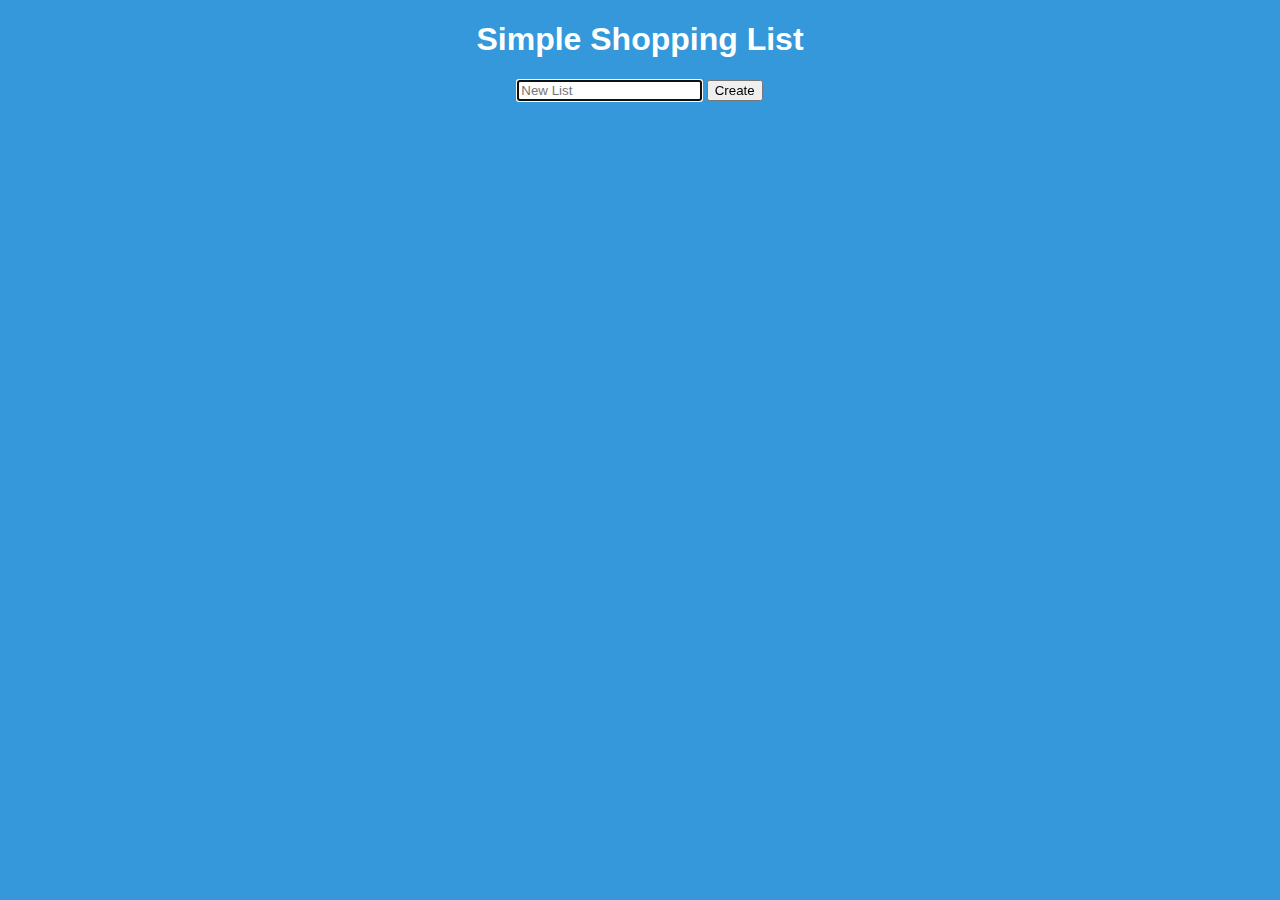
<file: ShoppingList/ShoppingList/Index.html>
﻿<!DOCTYPE html>
<html>
<head>
    <meta charset="utf-8" />
    <link href="Styles.css" rel="stylesheet" />
    <script src="Scripts/jquery-3.4.1.min.js"></script>
    <script src="Scripts/app.js"></script>
    <title></title>
</head>
<body>
    <!--View 1-->
    <div class="view1" id="createListDiv">
        <h1>Simple Shopping List</h1>
        <input type="text" id="shoppingListName" placeholder="New List" />
        <button onclick="createShoppingList()">
            Create
        </button>
    </div>
    <!--View 2-->
    <div class="view2" id="shoppingListDiv">
        <h1 id="shoppingListTitle">New List</h1>
        <input type="text" id="newItemName" placeholder="New Item" />
        <button onclick="addItem()">Add</button>
        <ul id="shoppingListItems">
            <li>Salad<button>D</button><button>C</button></li>
            <li>Milk<button>D</button><button>C</button></li>
            <li>Tomatoes<button>D</button><button>C</button></li>
        </ul>
    </div>
</body>
</html>
</file>
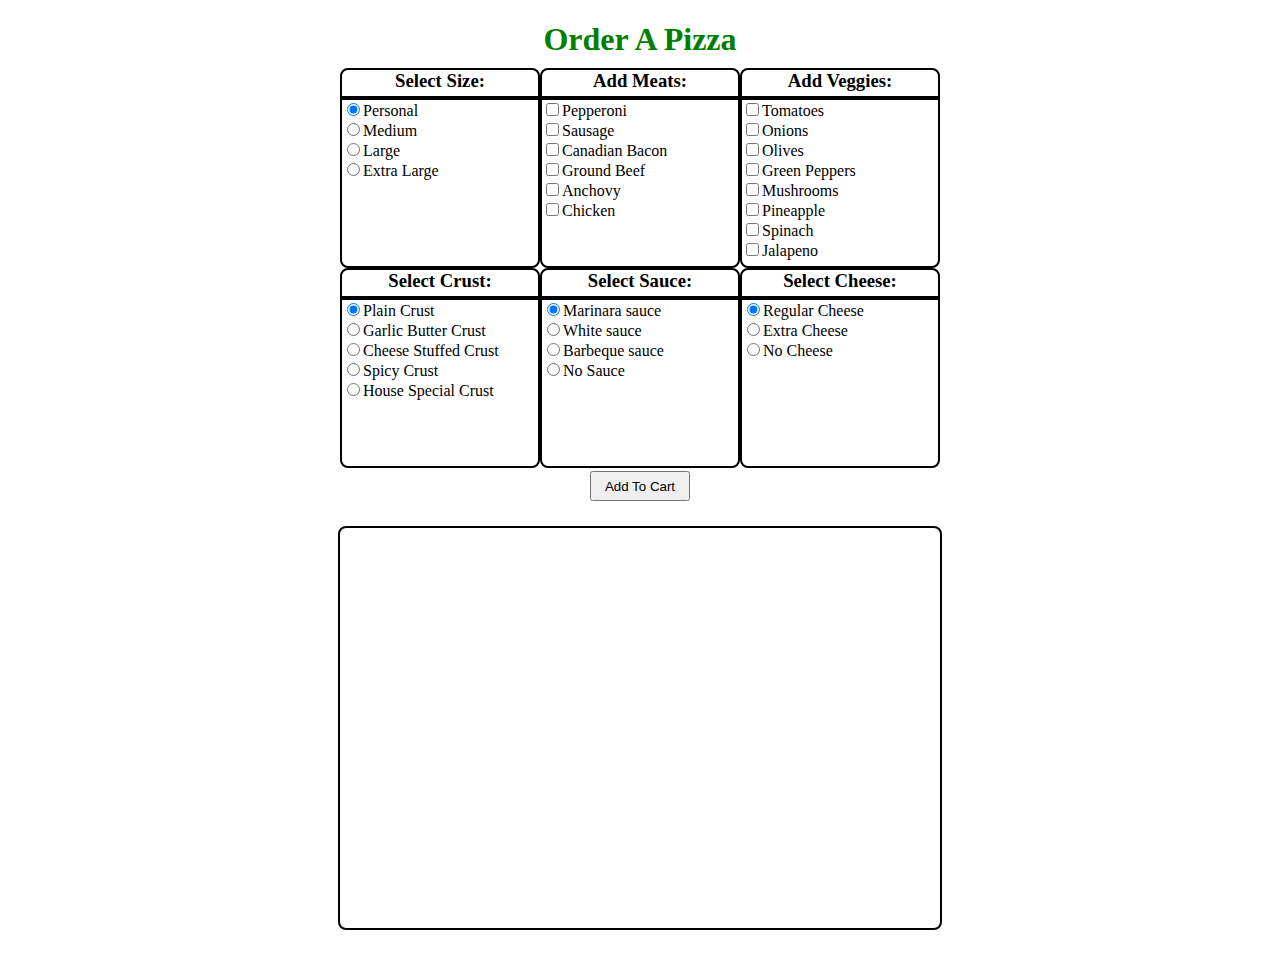
<file: pizza_order.html>
<!DOCTYPE html>
<html>
    <Head>
        <style>
        .order_container{display:flexbox;height:450px;width:600px;margin-right:auto;margin-left:auto;}
        .menu_header{color:green; text-align:center;height:25px;width:600px;}
        .selection_container{height:200px;width:200px;float:left;}
        .category_head{box-sizing:border-box;border:2px solid black;border-radius:8px 8px 0 0;height:30px;width:200px;text-align:center;margin:0 0;}
        .input_container{box-sizing:border-box;border:2px solid black; border-radius: 0 0 8px 8px;height:170px;width:200px;}
        .submit{height: 30px;width:100px;}
        .btn_container{text-align:center;}
        .receipt_container{border:2px solid black;border-radius:8px;height:400px;width:600px;margin:25px auto;}
        .column{float:left;width:300px;}
        </style>
    </Head>
    <body>
        <div class="order_container">
            <h1 class="menu_header">Order A Pizza</h1>
            <div class="selection_container" id="size">
                <h3 class="category_head">Select Size:</h3>
                <div class="input_container">
                        <input type="radio" name="size" class="size" value="Personal" checked>Personal</input><br>
                        <input type="radio" name="size" class="size" value="Medium">Medium</input><br>
                        <input type="radio" name="size" class="size" value="Large">Large</input><br>
                        <input type="radio" name="size" class="size" value="Extra Large">Extra Large</input>
                </div>
            </div>
            <div class="selection_container" id="meats">
                <h3 class="category_head">Add Meats:</h3>
                <div class="input_container">
                    <input type="checkbox" class="meat" value="Pepperoni">Pepperoni</input><br>
                    <input type="checkbox" class="meat" value="Sausage">Sausage</input><br>
                    <input type="checkbox" class="meat" value="Canadian Bacon">Canadian Bacon</input><br>
                    <input type="checkbox" class="meat" value="Ground Beef">Ground Beef</input><br>
                    <input type="checkbox" class="meat" value="Anchovy">Anchovy</input><br>
                    <input type="checkbox" class="meat" value="Chicken">Chicken</input>
                </div>
            </div>
            <div class="selection_container" id="veggies">
                <h3 class="category_head">Add Veggies:</h3>
                <div class="input_container">
                    <input type="checkbox" class="veggie" value="Tomatoes" >Tomatoes</input><br>
                    <input type="checkbox" class="veggie" value="Onions" >Onions</input><br>
                    <input type="checkbox" class="veggie" value="Olives" >Olives</input><br>
                    <input type="checkbox" class="veggie" value="Green Peppers" >Green Peppers</input><br>
                    <input type="checkbox" class="veggie" value="Muchrooms" >Mushrooms</input><br>
                    <input type="checkbox" class="veggie" value="Pineapple" >Pineapple</input><br>
                    <input type="checkbox" class="veggie" value="Spinach" >Spinach</input><br>
                    <input type="checkbox" class="veggie" value="Jalapeno" >Jalapeno</input>
                </div>
            </div>
            <div class="selection_container" id="crust">
                <h3 class="category_head">Select Crust:</h3>
                <div class="input_container">
                    <input type="radio" name="crust" class="crust" value="Plain Crust" checked>Plain Crust</input><br>
                    <input type="radio" name="crust" class="crust" value="Garlic Butter Crust">Garlic Butter Crust</input><br>
                    <input type="radio" name="crust" class="crust" value="Cheese Stuffed Crust">Cheese Stuffed Crust</input><br>
                    <input type="radio" name="crust" class="crust" value="Spicy Crust">Spicy Crust</input><br>
                    <input type="radio" name="crust" class="crust" value="House Special Crust">House Special Crust</input>
                </div>
            </div>
            <div class="selection_container" id="sauce">
                <h3 class="category_head">Select Sauce:</h3>
                <div class="input_container">
                    <input type="radio" name="sauce" class="sauce" value="Maranara Sauce" checked>Marinara sauce</input><br>
                    <input type="radio" name="sauce" class="sauce" value="White Sauce" >White sauce</input><br>
                    <input type="radio" name="sauce" class="sauce" value="Barbeque Sauce" >Barbeque sauce</input><br>
                    <input type="radio" name="sauce" class="sauce" value="No Sauce" >No Sauce</input>
                </div>
            </div>
            <div class="selection_container" id="cheese">
                <h3 class="category_head">Select Cheese:</h3>
                <div class="input_container">
                    <input type="radio" name="cheese" class="cheese" value="Regular Cheese" checked>Regular Cheese</input><br>
                    <input type="radio" name="cheese" class="cheese" value="Extra Cheese">Extra Cheese</input><br>
                    <input type="radio" name="cheese" class="cheese" value="No Cheese">No Cheese</input>
                </div>
            </div>
        </div>
        <div class="btn_container">
            <button class="submit" onclick="getReceipt()" id="add_to_cart">Add To Cart</button>
        </div>
        <div class="receipt_container">
            <p class="column" id="item_column"></p>
            <p class="column" id="total_column"></p>
        </div>

        <script src="get_receipt.js"></script>

    </body>
</html>
</file>
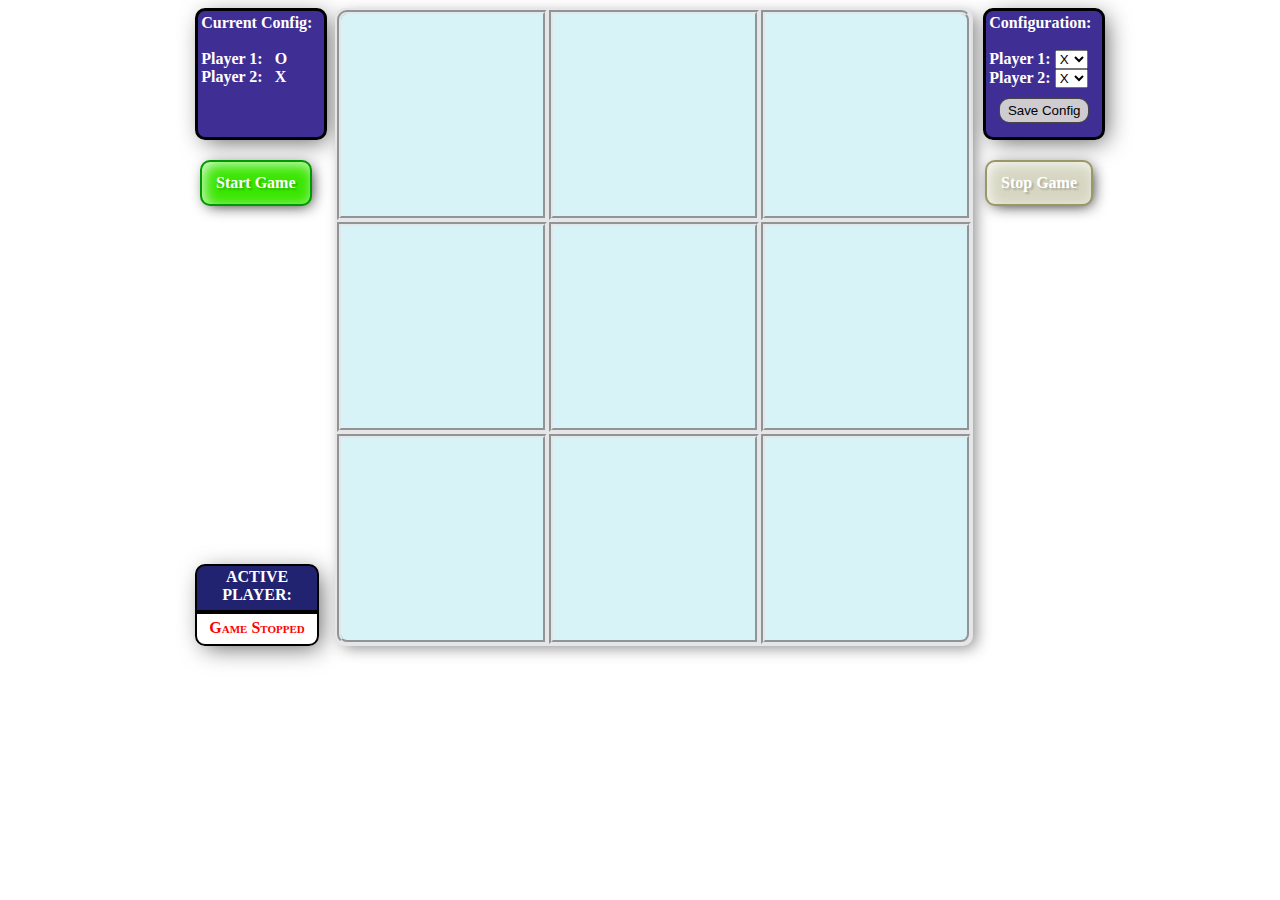
<file: TicTacToe/TicTacToe.html>
<!DOCTYPE html>
<html lang="en">
	<head>
		<title>HTML & CSS Basics Course</title>
		<META HTTP-EQUIV="Content-Type" CONTENT="text/html; charset=UTF-8">
		<meta content="width=device-width,initial-scale=1.0" name="viewport">
        <link rel="stylesheet" href="./css/game.css">
		<style></style>
	</head>
	<body id="body">
		<audio id="placeAvatar">
			<source src="./audio/placeAvatar.mp3" type="audio/mpeg">
			Your browser does not support the audio element.
		</audio>
		<audio id="winGame">
			<source src="./audio/winGame.mp3" type="audio/mpeg">
			Your browser does not support the audio element.
		</audio>
		<audio id="tieGame">
			<source src="./audio/tieGame.mp3" type="audio/mpeg">
			Your browser does not support the audio element.
		</audio>
		<audio id="diceRoll">
			<source src="./audio/diceRoll.mp3" type="audio/mpeg">
			Your browser does not support the audio element.
		</audio>
		<div id="shell">
			<div id="gameMsgBox" onclick="hideGameMsg()"><p id="gameMsg"></p></div>
			
			<div class="console_Left">
				<div class="displayBox boxLeft">
					<Strong>Current Config:</strong><br><br>
					<label>Player 1: &nbsp&nbsp<span id="p1Display">O</span></label><br>
					<label>Player 2: &nbsp&nbsp<span id="p2Display">X</span></label>
				</div>
				<div class=""><button id="btnStart" onclick="startGame()">Start Game</button></div>
				<div id="boardState"></div>
				<div id="controls">
					<div id="messageFrame">
						<p id="showHeader">ACTIVE PLAYER:</p>
						<p id="showPlayer">Game Stopped</p>
					</div>
				</div>
			</div>
			
			<table>
				<tr>
					<td>
						<div class="photo-container">
							<div id="square0" class="square" onclick="square1Animate()">
							  <div class="O"></div>
							  <div class="X"></div>
							</div>
						</div>
					</td>
					<td>
						<div class="photo-container">
							<div id="square1" class="square" onclick="square2Animate()" ondblclick="">
							  <div class="O"></div>
							  <div class="X"></div>
							</div>
						</div>
					</td>
					<td>
						<div class="photo-container">
							<div id="square2" class="square" onclick="square3Animate()">
							  <div class="O"></div>
							  <div class="X"></div>
							</div>
						</div>
					</td>
				</tr>
				<tr>
					<td>
						<div class="photo-container">
							<div id="square3" class="square" onclick="square4Animate()">
							  <div class="O"></div>
							  <div class="X"></div>
							</div>
						</div>
					</td>
					<td>
						<div class="photo-container">
							<div id="square4" class="square" onclick="square5Animate()">
							  <div class="O"></div>
							  <div class="X"></div>
							</div>
						</div>
					</td>
					<td>
						<div class="photo-container">
							<div id="square5" class="square" onclick="square6Animate()">
							  <div class="O"></div>
							  <div class="X"></div>
							</div>
						</div>
					</td>
				</tr>
				<tr>
					<td>
						<div class="photo-container">
							<div id="square6" class="square" onclick="square7Animate()">
							  <div class="O"></div>
							  <div class="X"></div>
							</div>
						</div>
					</td>
					<td>
						<div class="photo-container">
							<div id="square7" class="square" onclick="square8Animate()">
							  <div class="O"></div>
							  <div class="X"></div>
							</div>
						</div>
					</td>
					<td>
						<div class="photo-container">
							<div id="square8"  class="square" onclick="square9Animate()">
							  <div class="O"></div>
							  <div class="X"></div>
							</div>
						</div>
					</td>
				</tr>
			</table>
			
			<div class="console_Right" style="float:right;">
				<div class="displayBox boxRight">
					<Strong>Configuration:</strong><br><br>
					<label>Player 1: </label><select id="player1"><option value="X">X</option><option value="O">O</option></select><br>
					<label>Player 2: </label><select id="player2"><option value="X">X</option><option value="O">O</option></select>
					<button onclick="saveSettings()">Save Config</button>
				</div>
				<div id="controls">
					<button id="btnStop" onclick="stopGame()">Stop Game</button>
				</div>
			</div>
		</div>
		<script>
			var arrayO = document.getElementsByClassName("O");
			var arrayX = document.getElementsByClassName("X");
			for (var i=0; i<arrayO.length;i++) {
				arrayO[i].style.transform = "translateY(-100%)"; // this initializes all avatar graphics to not be visible as translateY(0%) would make them appear
			}
			for (var i=0; i<arrayX.length;i++) {
				arrayX[i].style.transform = "translateY(100%)";
			}
		</script>
		
		<script src="./js/tictactoe.js"></script>

	</body>
</html>
</file>
<file: ShoppingList/ShoppingList/Styles.css>
﻿body {
    background-color: #3498db;
    font-family: Arial;
    color: white;
    text-align: center;
}

.view2 {
    display:none;
}

ul {
    list-style-type: none;
    max-width: 300px;
    margin: 20px auto;
}

li {
    min-height: 20px;
    text-align: left;
    background-color: white;
    color: #444;
    padding: 5px;
    margin-bottom: 5px;
}

li button {
    float: right;
    margin: 0 3px;
}

.checked {
    text-decoration: line-through;
}
</file>
<file: TicTacToe/css/game.css>
body {
	background-color: #fff;
}

#shell{
	width: 950px;
	margin: 0 auto;
}

#gameMsgBox {
	cursor: pointer;
	display: none;
	width: 500px;
	height: 340px;
	position: absolute;
	text-align: center;
	margin: 140px 0 0 230px;
	z-index: 100;
	background-color: rgba(232, 236, 242, .95);
	border: 2px solid #000;
	border-radius: 10px;
	box-shadow: 5px 5px 25px -4px rgba(0,0,0,0.55);
}

#gameMsgBox #gameMsg {
	cursor: pointer;
	margin: 4% auto;
	text-align: center;
	color: darkblue;
	font-weight: bold;
	font-family:;
	font-size: 45px;
}

table {
	width: 620px;
	margin: 0 auto;
	box-shadow: 5px 4px 15px -2px rgba(0,0,0,0.45);
	border-radius: 10px;
	float: left;
	background-color: #e5e6e8;
}
td {
	height: 200px;
	width: 200px;
	position: relative;
	overflow: hidden;
	cursor: pointer;
	border-width: 4px;
	border-style: groove;
	border-color: #e5e6e8;
}
table tr:nth-child(-n+3) td:nth-child(-n+3){
	background-color: #d7f3f7;
}
table tr:nth-child(-n+3) td:nth-child(-n+3):hover { 
	background-color: #e5fbff;
}
table tr:nth-child(1) td:nth-child(1){
	border-radius: 10px 0px 0px 0px;
}
table tr:nth-child(1) td:nth-child(3){
	border-radius: 0px 10px 0px 0px;
}
table tr:nth-child(3) td:nth-child(3){
	border-radius: 0px 0px 10px 0px;
}
table tr:nth-child(3) td:nth-child(1){
	border-radius: 0px 0px 0px 10px;
}
.photo-container {
	height: 200px;
	width: 200px;
	text-align: center;
}

.O {
	transition: transform .3s;
	opacity: 1;
	position: absolute;
	background-image: url("../images/avatarO.gif");
	width:200px;
	height:200px;
	transform: translateY(-100%);
}
.X {
	transition: transform .3s;
	opacity: 1;
	background-image: url("../images/avatarX.gif");
	width:200px;
	height:200px;
	transform: translateY(100%);
}

.console_Left {
	width: 160px;
	height: 600px;
	margin: 0px 0px 0px 10px;
	float: left;
}

.console_Right {
	width: 140px;
	height: 600px;
	margin: 0px auto;
	float: left;
}

.displayBox {
	background-color: rgba(53, 35, 142, .95);
	color: white;
	font-weight: bold;
	border: 3px solid black;
	padding: 2%;
	box-shadow: 5px 5px 25px -4px rgba(0,0,0,0.65);
	border-radius: 10px;
}

.displayBox:hover {
	background-color: rgba(53, 35, 142, .88);
}

.boxLeft {
	float: left;
	margin: 0px 0px 0px 20px;
	width: 120px;
	height: 120px;
}

.boxRight {
	float: right;
	margin: 0px 10px 0px 0px;
	width: 110px;
	height: 120px;
}

.boxRight>button {
	cursor: pointer;
	margin: 10px 0px 10px 10px;
	width: 90px;
	height: 25px;
	background-color: rgba(214, 212, 212,.95);
	border: 1px solid rgba(0,0,0,0.65);
	border-radius: 10px;
}

.boxRight>button:hover {
	background-color: rgba(237, 234, 234, .95);
	border: 1px solid rgba(0,0,0,0.85);
	box-shadow: 3px 3px 15px -4px rgba(0,0,0,0.65);
	border-radius: 10px;
}

#controls {
	width: 200px;
	float: center;
	margin: 0 auto;
}

#showHeader {
	font-variant: small-caps;
	color: white;
	width: 120px;
	height: 40px;
	font-weight: bold;
	text-align: center;
	padding: 2px 0px 2px 0px;
	margin: 0px 0px 0px 0px;
	background-color: #212270;
	border: 2px solid black;
	border-radius: 10px 10px 0px 0px;
}

#showPlayer {
	font-variant: small-caps;
	color: red;
	font-weight: bold;
	width: 120px;
	height: 20px;
	text-align: center;
	margin: 0px 0px 0px 0px;
	padding: 5px 0px 5px 0px;
	border: 2px solid black;
	border-radius: 0px 0px 10px 10px;
}

#messageFrame {
	width: 124px;
	height: 82px;
	text-align: center;
	margin: 358px 0px 0px 20px;
	box-shadow: 5px 5px 25px -4px rgba(0,0,0,0.65);
	border-radius: 10px;
}

#boardState {
	display: none;
	font-size: 10px;
	margin: 10px auto;
	float:left;
}

#btnStart {
    cursor: pointer;
    font-family: Tahoma;
    font-size: 1em;
    font-weight: bold;
    color: #fff;
    text-shadow: 2px 2px 2px rgba(0, 0, 0, 0.2);
    border: 2px solid rgb(0, 153, 0);
    background-color: rgb(57, 230, 0);
    margin: 20px 0px 0px 25px;
    padding: 12px 14px 12px 14px;
    box-shadow: inset 3px 3px 15px -2px rgba(255,255,255,0.95), 3px 3px 15px -4px rgba(0,0,0,0.95);
    border-radius: 10px;
}

#btnStart:hover {
    border: 2px solid rgb(19, 77, 0);
    background-color: rgb(0, 204, 0);
    box-shadow: inset 3px 3px 15px -2px rgba(0,0,0,0.65);
    transition-property: background box-shadow;
    transition: 0.2s;
    transition-timing-function: ease-in-out;
}

#btnStop {
    cursor: pointer;
    font-family: Tahoma;
    font-size: 1em;
    font-weight: bold;
    color: #fff;
    text-shadow: 2px 2px 2px rgba(0, 0, 0, 0.2);
    border: 2px solid rgb(204, 0, 0);
    background-color: rgb(255, 51, 51);
    margin: 20px 0px 0px 10px;
    padding: 12px 14px 12px 14px;
    box-shadow: inset 3px 3px 15px -2px rgba(255,255,255,0.95), 3px 3px 15px -4px rgba(0,0,0,0.95);
    border-radius: 10px;
}

#btnStop:hover {
    border: 2px solid rgb(19, 77, 0);
    background-color: rgb(255, 0, 0);
    box-shadow: inset 3px 3px 15px -2px rgba(0,0,0,0.65);
    transition-property: background box-shadow;
    transition: 0.2s;
    transition-timing-function: ease-in-out;
}
</file>
